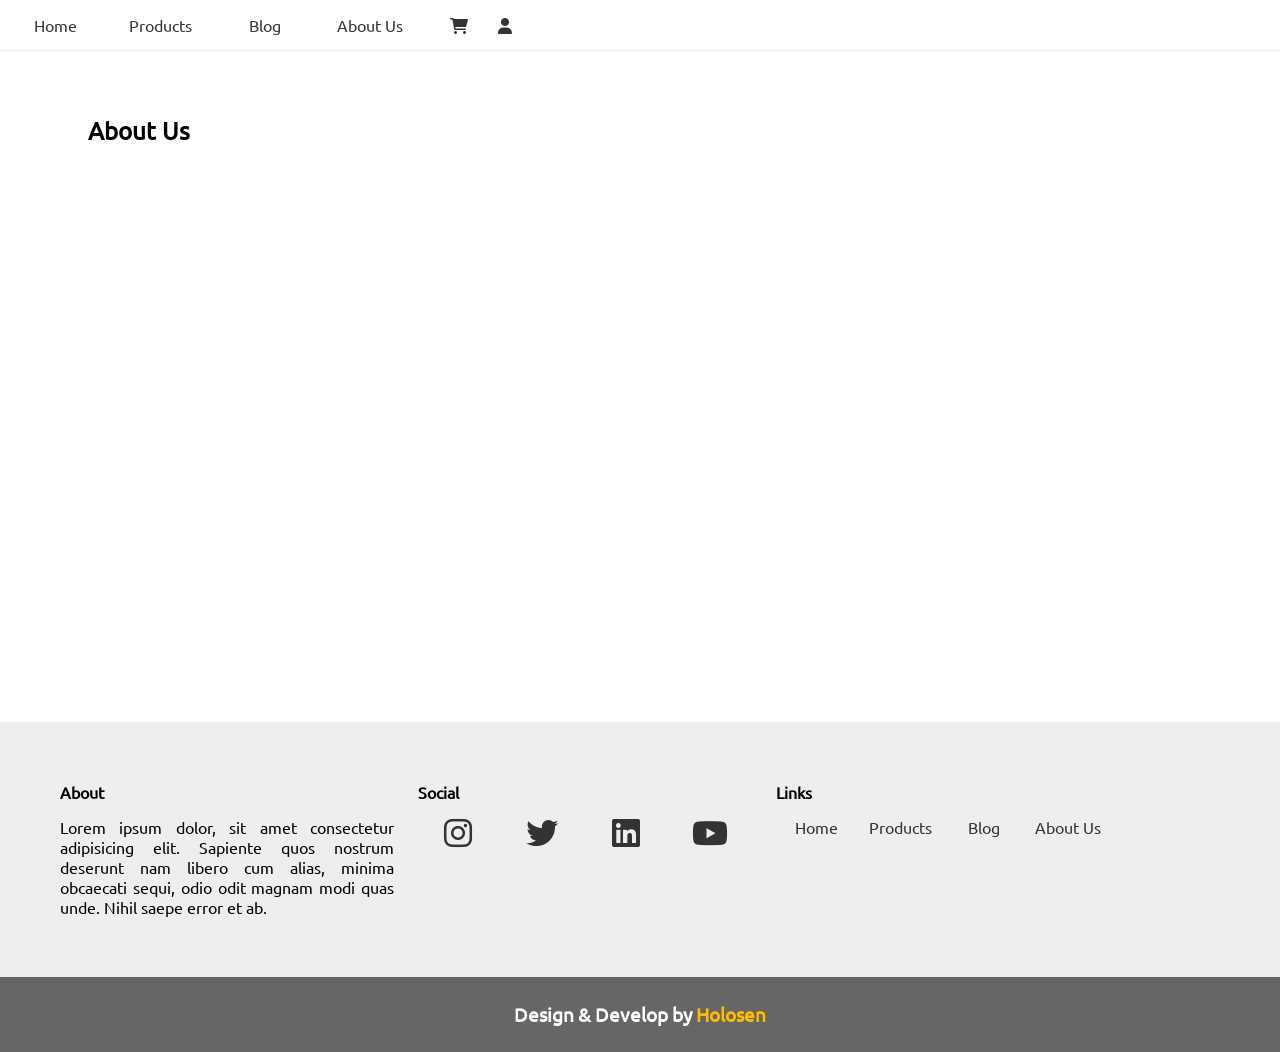
<file: about.html>
<!DOCTYPE html>
<html>

<head>
    <title>Onlineshop | About</title>
    <meta http-equiv="Content-Type" content="text/html; charset=UTF-8" />
    <meta name="description" content="Online Shop">
    <meta name="viewport" content="width=device-width, initial-scale=1.0" />
    <link rel="stylesheet" href="https://cdnjs.cloudflare.com/ajax/libs/font-awesome/6.0.0/css/all.min.css"
        integrity="sha512-9usAa10IRO0HhonpyAIVpjrylPvoDwiPUiKdWk5t3PyolY1cOd4DSE0Ga+ri4AuTroPR5aQvXU9xC6qOPnzFeg=="
        crossorigin="anonymous" referrerpolicy="no-referrer" />
    <link rel="stylesheet" href="src/main.css" />
</head>

<body>
    <!-- Menu -->
    <header>
        <nav>
            <ul>
                <li><a href="index.html">Home</a></li>
                <li><a href="products.html">Products</a></li>
                <li><a href="blog.html">Blog</a></li>
                <li><a href="about.html">About Us</a></li>
                <li class="fl-r">
                    <a class="nav-icon" href="basket.html"><i class="fa fa-shopping-cart"></i></a>
                    <a class="nav-icon" href="panel/index.html"><i class="fa fa-user"></i></a>
                </li>
            </ul>
        </nav>
    </header>

    <main>
        <!-- About -->
        <section id="about-section">
            <h2 class="main-title">About Us</h2>
            <div id="about-box"></div>
        </section>
    </main>


    <br/>
    <br/>
    <!-- Map -->
    <section class="map-box">
        <iframe
                src="https://www.google.com/maps/embed?pb=!1m18!1m12!1m3!1d809.3188063024178!2d51.45801582922629!3d35.76861508691208!2m3!1f0!2f0!3f0!3m2!1i1024!2i768!4f13.1!3m3!1m2!1s0x3f8e04690d2f9a8b%3A0x20d306f4bb32bc01!2z2K_aqdiq2LEg2KzZhdi024zYr9uM!5e0!3m2!1sen!2s!4v1646752853010!5m2!1sen!2s"
                width="100%" height="400" style="border:0;" allowfullscreen="" loading="lazy"></iframe>
    </section>

    <footer>
        <div class="footer-1">
            <h4>About</h4>
            <p>
                Lorem ipsum dolor, sit amet consectetur adipisicing elit. Sapiente quos nostrum deserunt nam libero cum
                alias, minima obcaecati sequi, odio odit magnam modi quas unde. Nihil saepe error et ab.
            </p>
        </div>
        <div class="footer-2">
            <h4>Social</h4>
            <nav>
                <ul>
                    <li><a href="index.html"><i class="fab fa-instagram fa-2x"></i></a></li>
                    <li><a href="products.html"><i class="fab fa-twitter fa-2x"></i></a></li>
                    <li><a href="blog.html"><i class="fab fa-linkedin fa-2x"></i></a></li>
                    <li><a href="about.html"><i class="fab fa-youtube fa-2x"></i></a></li>
                </ul>
            </nav>
        </div>
        <div class="footer-3">
            <h4>Links</h4>
            <nav>
                <ul>
                    <li><a href="index.html">Home</a></li>
                    <li><a href="products.html">Products</a></li>
                    <li><a href="blog.html">Blog</a></li>
                    <li><a href="about.html">About Us</a></li>
                </ul>
            </nav>
        </div>
    </footer>

    <div id="bottom-footer">
        <h3>Design & Develop by <a href="https://holosen.net/">Holosen</a></h3>
    </div>


    <!-- Utils -->
    <script src="src/utils/SiteUtils.js"></script>

    <!-- Global API -->
    <script src="api/ApiAddress.js"></script>
    <script src="api/BaseAPI.js"></script>

    <!-- Blog -->
    <script src="api/ContentAPI.js"></script>
    <script src="controllers/ContentController.js"></script>

    <!-- Main -->
    <script src="src/pages/about.js"></script>

</body>

</html>
</file>
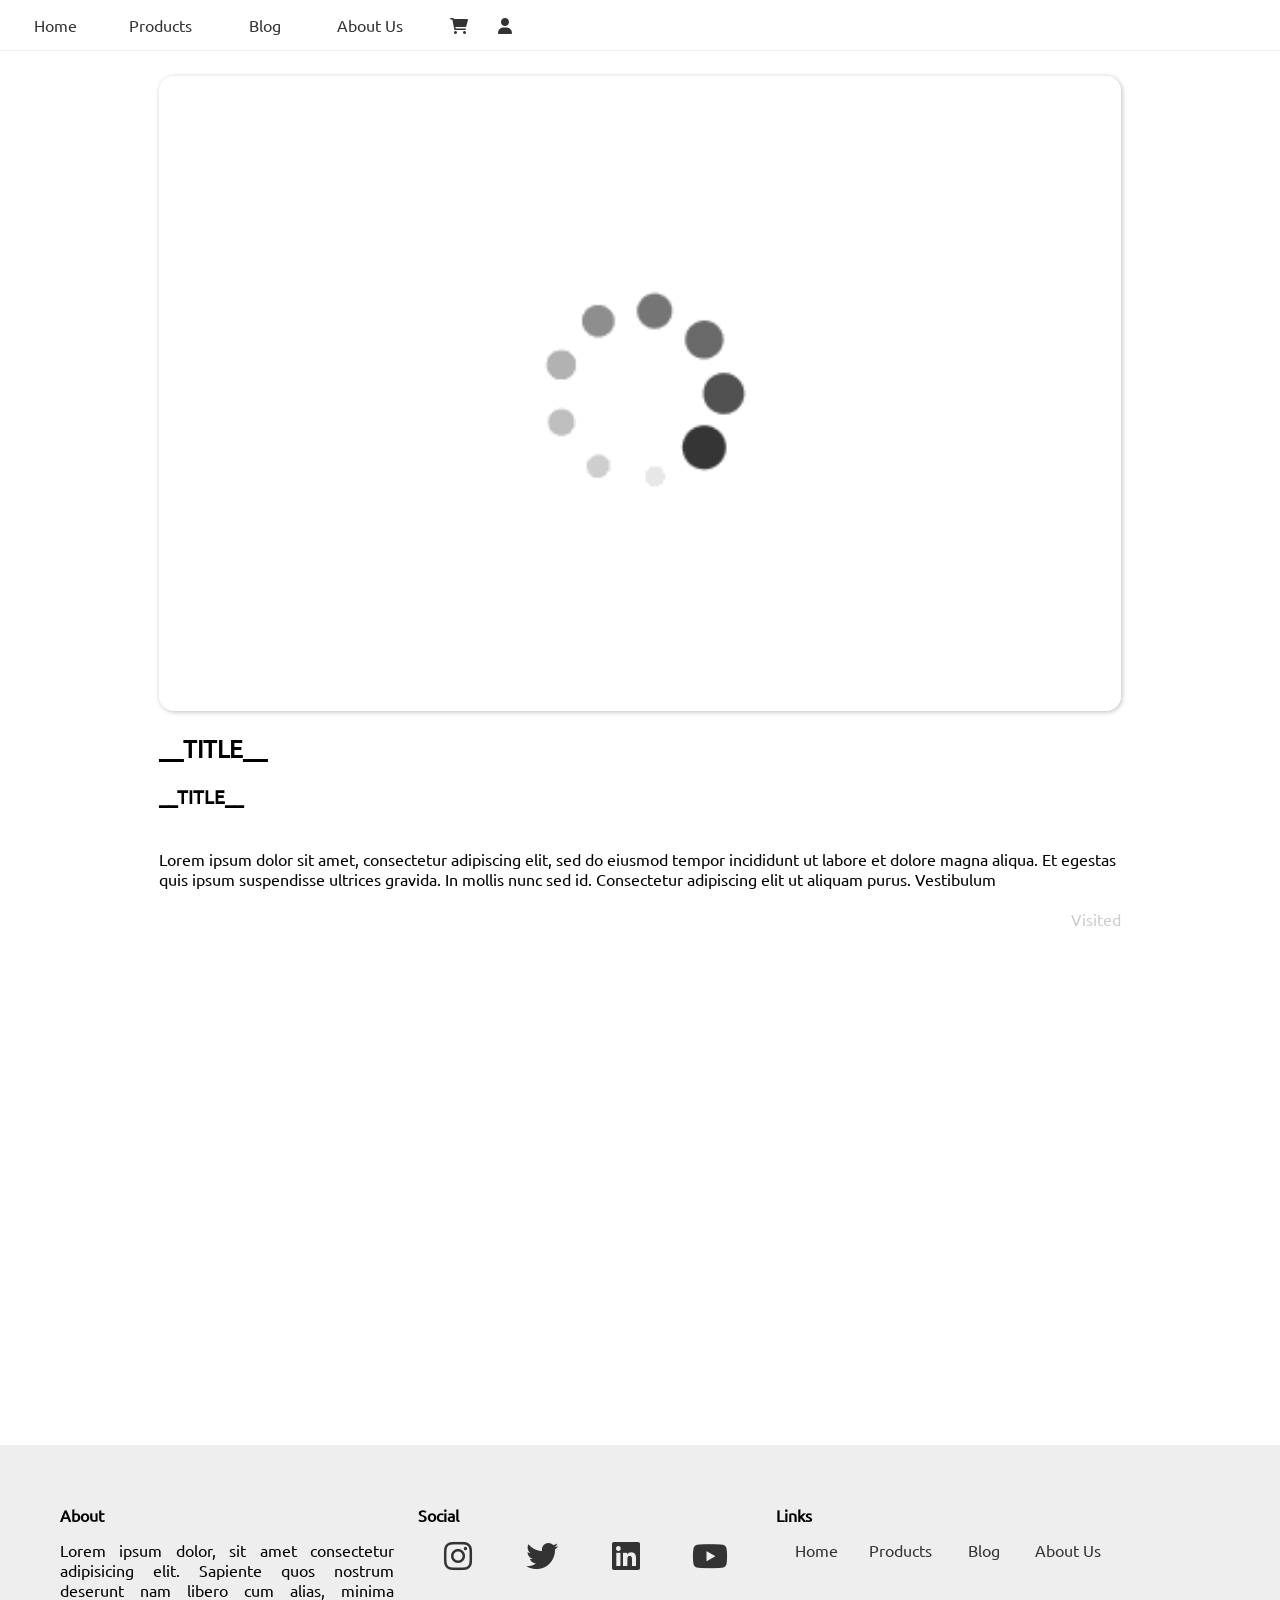
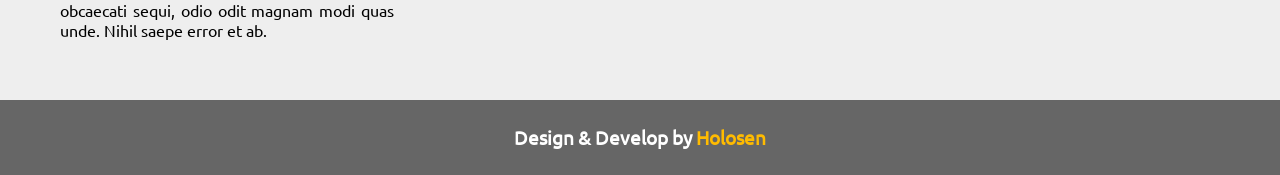
<file: showBlog.html>
<!DOCTYPE html>
<html>

<head>
    <title>Onlineshop | Blog</title>
    <meta http-equiv="Content-Type" content="text/html; charset=UTF-8" />
    <meta name="description" content="Online Shop">
    <meta name="viewport" content="width=device-width, initial-scale=1.0" />
    <link rel="stylesheet" href="https://cdnjs.cloudflare.com/ajax/libs/font-awesome/6.0.0/css/all.min.css"
        integrity="sha512-9usAa10IRO0HhonpyAIVpjrylPvoDwiPUiKdWk5t3PyolY1cOd4DSE0Ga+ri4AuTroPR5aQvXU9xC6qOPnzFeg=="
        crossorigin="anonymous" referrerpolicy="no-referrer" />
    <link rel="stylesheet" href="src/main.css" />
</head>

<body>
    <!-- Menu -->
    <header>
        <nav>
            <ul>
                <li><a href="index.html">Home</a></li>
                <li><a href="products.html">Products</a></li>
                <li><a href="blog.html">Blog</a></li>
                <li><a href="about.html">About Us</a></li>
                <li class="fl-r">
                    <a class="nav-icon" href="basket.html"><i class="fa fa-shopping-cart"></i></a>
                    <a class="nav-icon" href="panel/index.html"><i class="fa fa-user"></i></a>
                </li>
            </ul>
        </nav>
    </header>

    <main>
        <section id="show-blog-section">
            <img id="blog-image" src="src/images/Loading_icon.gif" width="100%" />
            <br />
            <br />
            <h1 id="blog-title">__TITLE__</h1>
            <br />
            <h3 id="blog-subtitle">__TITLE__</h3>
            <br />
            <br />
            <p id="description">
                Lorem ipsum dolor sit amet, consectetur adipiscing elit, sed do eiusmod tempor incididunt ut labore
                et dolore magna aliqua. Et egestas quis ipsum suspendisse ultrices gravida. In mollis nunc sed id.
                Consectetur adipiscing elit ut aliquam purus. Vestibulum
            </p>
            <br />
            <div>
                <span class="blog-info">
                    <span id="blog-visit"></span> Visited
                </span>
            </div>
        </section>
    </main>

  
    <br/>
    <br/>
    <!-- Map -->
    <section class="map-box">
        <iframe
                src="https://www.google.com/maps/embed?pb=!1m18!1m12!1m3!1d809.3188063024178!2d51.45801582922629!3d35.76861508691208!2m3!1f0!2f0!3f0!3m2!1i1024!2i768!4f13.1!3m3!1m2!1s0x3f8e04690d2f9a8b%3A0x20d306f4bb32bc01!2z2K_aqdiq2LEg2KzZhdi024zYr9uM!5e0!3m2!1sen!2s!4v1646752853010!5m2!1sen!2s"
                width="100%" height="400" style="border:0;" allowfullscreen="" loading="lazy"></iframe>
    </section>

    <footer>
        <div class="footer-1">
            <h4>About</h4>
            <p>
                Lorem ipsum dolor, sit amet consectetur adipisicing elit. Sapiente quos nostrum deserunt nam libero cum
                alias, minima obcaecati sequi, odio odit magnam modi quas unde. Nihil saepe error et ab.
            </p>
        </div>
        <div class="footer-2">
            <h4>Social</h4>
            <nav>
                <ul>
                    <li><a href="index.html"><i class="fab fa-instagram fa-2x"></i></a></li>
                    <li><a href="products.html"><i class="fab fa-twitter fa-2x"></i></a></li>
                    <li><a href="blog.html"><i class="fab fa-linkedin fa-2x"></i></a></li>
                    <li><a href="about.html"><i class="fab fa-youtube fa-2x"></i></a></li>
                </ul>
            </nav>
        </div>
        <div class="footer-3">
            <h4>Links</h4>
            <nav>
                <ul>
                    <li><a href="index.html">Home</a></li>
                    <li><a href="products.html">Products</a></li>
                    <li><a href="blog.html">Blog</a></li>
                    <li><a href="about.html">About Us</a></li>
                </ul>
            </nav>
        </div>
    </footer>

    <div id="bottom-footer">
        <h3>Design & Develop by <a href="https://holosen.net/">Holosen</a></h3>
    </div>


    <!-- Utils -->
    <script src="src/utils/SiteUtils.js"></script>

    <!-- Global API -->
    <script src="api/ApiAddress.js"></script>
    <script src="api/BaseAPI.js"></script>

    <!-- Products -->
    <script src="api/BlogAPI.js"></script>
    <script src="controllers/BlogController.js"></script>

    <!-- Main -->
    <script src="src/pages/showBlog.js"></script>

</body>

</html>
</file>
<file: src/main.css>
@font-face {
    font-family: ubuntu;
    src: url('fonts/Ubuntu-Regular.ttf');
}

* ,
*::before,
*::after{
    margin: 0;
    padding: 0;
    box-sizing:border-box;
}
    


body {
    font-family: ubuntu;
    /* background-color: #0f0d0d */


}

header {
    background: #fff;
    padding: 15px;
    border-bottom: 1px solid #eee;
}

ul {
    list-style: none;
}


header nav{
    display: flex;
    justify-content: space-between;
    align-items: center; /* هم‌تراز عمودی */
}
header nav ul{
    display: flex;
    align-items: center;
    list-style: none;
    margin: 0;
    padding: 0;
  gap: 25px;
}

a {
    color: #333;
    text-decoration: none;
}

.center {
    text-align: center;
}

.fl-r {
    
  
    display: flex;
    align-items: center;
    gap: 15px;
}
  
    
ul li {
    display: inline-block;
    width: 80px;
    text-align: center;
}

.d-none {
    display: none;
}

.section-title {
    padding: 25px;
    font-size: 200%;
}

main {
    width: 94%;
    margin: 0 auto;
}

#templates {
    display: none;
}

.nav-icon {
    margin-left: 15px;
}

#category-section,
#product-section {
    max-width: 98%;
    margin: 50px auto;
    height: 390px;
    overflow-y: hidden;
    overflow-x: auto;
    white-space: nowrap;
}

.main-title {
    padding: 15px 0;
}

#category-box,
#product-box,
#blog-section {
    width: 100%;
}

.category-item {
    width: 250px;
    display: inline-block;
    height: 320px;
    overflow: hidden;
    position: relative;
    margin: 0 5px;
    border-radius: 15px;
    box-shadow: 1px 1px 5px 0px #bbb;
}

.blog-item {
    width: 48%;
    display: inline-block;
    position: relative;
    overflow: hidden;
    height: 360px;
    margin: 0 5px;
    border-radius: 15px;
    box-shadow: 1px 1px 5px 0px #bbb;
}

.category-item .category-image,
.product-item .product-image,
.blog-item .blog-image {
    width: 100%;
}

.category-item .category-title,
.product-item .product-title,
.blog-item .blog-title {
    position: absolute;
    left: 0;
    bottom: 0;
    background: rgba(0, 0, 0, 0.5);
    width: 100%;
    color: #fff;
    text-align: center;
    padding: 15px 0;
}

.tag-btn {
    padding: 5px 15px;
    border-radius: 15px;
    margin: 5px 5px 0 0;
    cursor: pointer;
}

.tag-btn-select {
    background: #ddd;
}


.product-item {
    width: 400px;
    display: inline-block;
    height: 320px;
    overflow: hidden;
    position: relative;
    margin: 15px;
    border-radius: 15px;
    box-shadow: 1px 1px 5px 0px #bbb;
}

#show-product-section {
    width: 98%;
    margin: 25px auto;
}

.left-side {
    display: inline-block;
    width: 50%;
    vertical-align: top;
}

.left-side img,
#blog-image {
    border-radius: 15px;
    box-shadow: 1px 1px 5px 0px #bbb;
}

.right-side {
    display: inline-block;
    width: 44%;
    vertical-align: top;
    padding: 25px;
}

.right-side h1 {
    font-size: 200%;
}

.product-color-link,
.product-size-link {
    cursor: pointer;
    display: inline-block;
    vertical-align: top;
}

.product-color {
    width: 30px;
    height: 30px;
    margin: 5px;
    border: 3px solid #eee;
    display: inline-block;
    font-size: 18px;
    border-radius: 10px;
}


.product-size {
    width: 30px;
    height: 30px;
    margin: 5px;
    border: 3px solid #fff;
    display: inline-block;
    font-size: 12px;
    line-height: 30px;
    text-align: center;
    border-radius: 10px;
}

.product-color-selected,
.product-size-selected {
    border: 3px solid #333;
}

.btn {
    background: #000;
    color: #fff;
    padding: 15px 30px;
    border-radius: 10px;
    box-shadow: 1px 1px 5px 0px #bbb;
    transition: all 0.3s ease;
    cursor: pointer;
}

.btn:hover {
    background: #333;
}

#show-blog-section {
    width: 80%;
    margin: 25px auto;
}

.blog-info {
    color: #ccc;
    float: right;
}

footer {
    margin-top: -2px;
    padding: 50px;
    background: #eee;
    text-align: justify;
}

.footer-1,
.footer-2,
.footer-3 {
    display: inline-block;
    width: 30%;
    vertical-align: top;
    padding: 10px;
}

footer h4 {
    margin-bottom: 15px;
}

#bottom-footer {
    background: #666;
    text-align: center;
    padding: 25px;
    color: #fff;
}

#bottom-footer a {
    color: rgb(255, 187, 0);
}

#about-section {
    margin: 50px;
}

#basket-section {
    width: 80%;
    margin: 0 auto;
}


#basket-table {
    width: 100%;
    border-collapse: collapse;
}

#basket-table tr td {
    padding: 10px;
}

#basket-table tr:nth-child(2n) {
    background: #eee;
}

#basket-table tr:nth-child(2n+1) {
    background: #fafafa;
}

#basket-sum {
    background: #333;
    padding: 35px;
    color: #fff;
    text-align: center;
    font-size: 140%;
}


.btn-basket {
    border: none;
    background: none;
    text-align: center;
    width: 20px;
    font-size: 21px;
    border: 1px solid #ddd;
    padding: 0;
    margin: 5px;
    cursor: pointer;
    transition: all 0.3s ease;
}

.btn-basket:hover {
    background: #333;
    color: #fff
}

#checkout-section,
#login-section {
    width: 60%;
    margin: 50px auto;
}

#login-section {
    padding: 50px;
    border-radius: 15px;
    box-shadow: 1px 1px 5px 0px #bbb;
}

#login-section h1 {
    padding: 5px 0;
    font-size: 32px;
}

#login-section h2 {
    padding: 5px 0;
    font-size: 26px;
}
#login-section h3 {
    padding: 5px 0;
    font-size: 18px;
    margin-bottom: 25px;
}

#checkout-table {
    width: 100%;
    font-size: 120%;
}

#checkout-table td {
    padding: 10px;
}

#checkout-section input,
#login-section input {
    width: 100%;
    padding: 5px;
}

.map-box {
    margin-top: 70px;
}

#please-wait {
    display: none;
    float: right;
}



/* css Hmberger MENU */

#menuToggle
{
  display: none;
  position: static;
  top: 20px;
  left: 30px;
  
  z-index: 999;
  
  -webkit-user-select: none;
  user-select: none;
}

#menuToggle a
{
  text-decoration: none;
  color: #232323;
  
  transition: color 0.3s ease;
}

#menuToggle a:hover
{
  color: tomato;
}


#menuToggle input
{
  display: block;
  width: 40px;
  height: 32px;
  position: absolute;
  top: -7px;
  left: -5px;
  
  cursor: pointer;
  
  opacity: 0; /* hide this */
  z-index: 2; /* and place it over the hamburger */
  
  -webkit-touch-callout: none;
}


#menuToggle span
{
  display: block;
  width: 33px;
  height: 4px;
  margin-bottom: 5px;
  position: relative;
  
  background: #6b6a6a;
  border-radius: 3px;
  
  z-index: 1;
  
  transform-origin: 4px 0px;
  
  transition: transform 0.5s cubic-bezier(0.77,0.2,0.05,1.0),
              background 0.5s cubic-bezier(0.77,0.2,0.05,1.0),
              opacity 0.55s ease;
}

#menuToggle span:first-child
{
  transform-origin: 0% 0%;
}

#menuToggle span:nth-last-child(2)
{
  transform-origin: 0% 100%;
}


#menuToggle input:checked ~ span
{
  opacity: 1;
  transform: rotate(45deg) translate(-2px, -1px);
  background: #232323;
}


#menuToggle input:checked ~ span:nth-last-child(3)
{
  opacity: 0;
  transform: rotate(0deg) scale(0.2, 0.2);
}


#menuToggle input:checked ~ span:nth-last-child(2)
{
  transform: rotate(-45deg) translate(0, -1px);
}


#menu
{
  position: absolute;
  max-width: 250px;
  width: 100vw;
  max-height: 100vh;
  margin: -100px 0 0 -50px;
  padding: 50px;
  padding-top: 125px;
  box-sizing: border-box;
  overflow-y: auto;
  background: #ededed;
  list-style-type: none;
  -webkit-font-smoothing: antialiased;

  
  transform-origin: 0% 0%;
  transform: translate(-100%, 0);
  
  transition: transform 0.5s cubic-bezier(0.77,0.2,0.05,1.0);
}

#menu li
{
  padding: 10px 0;
  font-size: 22px;
}

#menu li label
{
  cursor: pointer;
}

#menuToggle input:checked ~ ul
{
  transform: none;
}

/* End of Hambergery Menu */

#Main-Section{
  display: inline-block;
  margin-top: 20px;
  margin-bottom: 10px;
}




/* Slider */
.slides-box .slide .title{
    position:absolute;
    left:40px;
    top:40px;

    background:rgba(255,255,255,.7);
    padding:20px 35px;

    font-size:24px;
    font-weight:bold;
    line-height:1.5;

    border-radius:15px 0 15px 0;
    z-index:10;
}
.slides-box .slide .title a{
    color:#000;
    text-decoration:none;
}


/* Respnonsive */


@media (max-width :1380px){
  .product-item {
    max-width: 360px;
    
    height: 340px;
   
    margin: 15px;
   
}
}
@media (max-width :1253px){
  .product-item {
    max-width: 285px;
    
    height: 340px;
   
    margin: 15px;
   
}
}
@media(max-width:1025px){
  .product-item {
    max-width: 450px;
    
    height: 340px;
   
    margin: 30px;
   
}


.category-item {
    max-width: 220px;   
    height: 295px;
   
}
#category-section
 {
    
   
    height: 365px;
  
}


}
@media (max-width :769px) {


 .product-item {
    max-width: 310px;
    
    height: 340px;
   
    margin: 10px;
   
}

    .category-item {
    max-width: 200px;   
    height: 268px;
   
}
#category-section
 {
   
   
    height: 340px;
  
}

}
@media (max-width :427px) {



#menu
{
  display: block;
  max-width: 150px;
  height: 800px;
  max-height: 200vh;
  margin: -100px 0 0 -50px;

font-size: x-small;
  
  transform-origin: 0% 0%;
  transform: translate(-100%, 0);
  
  transition: transform 0.5s cubic-bezier(0.77,0.2,0.05,1.0);
}

    
.product-title{
    font-size: x-small;
}

footer{
    text-align: center;
}

.footer-1,
.footer-2,
.footer-3 {
    display: block;
    width: 98%;
}
  

 .product-item {
    max-width: 310px;
    
    height: 300px;
   
    margin: 50px;
   margin-top: -10px;
}

    .category-item {
    max-width: 140px;   
    height: 240px;
   
}
#category-section
 {
   
   
    height: 245px;
  
}

#nav-bar{
    display: none;
}
.fl-r{
 margin-left: 300px;
}
#menuToggle{
    display: block;
}

.category-title{
    height: 42px;
    font-size: medium;
  margin-bottom: 52px;
}

/* slider Responsive */


}
@media (max-width :376px) {

 .product-item {
    max-width: 130px;
    
    height: 170px;
   
    margin: 20px;
   
}

    .category-item {
    max-width: 130px;   
    height: 140px;
   
}
#category-section
 {
   
   
    height: 80px;
  
}
#nav-bar{
    display: none;
}
.fl-r{
 margin-left: 240px;
}
#menuToggle{
    display: block;
}

.category-title{
    height: 42px;
    font-size: medium;
  margin-bottom: 0px;
}
}

@media (max-width :326px) {
     .product-item {
    max-width: 105px;
    
    height: 120px;
   
    margin: 20px;
   
}

       .category-item {
    max-width: 150px;   
    height: 200px;
   
}
#category-section
 {
   
   
    height: 270px;
  
}
#nav-bar{
    display: none;
}
#menuToggle{
    display: block;
}
.fl-r{
 margin-left: 190px;
}

}
</file>
